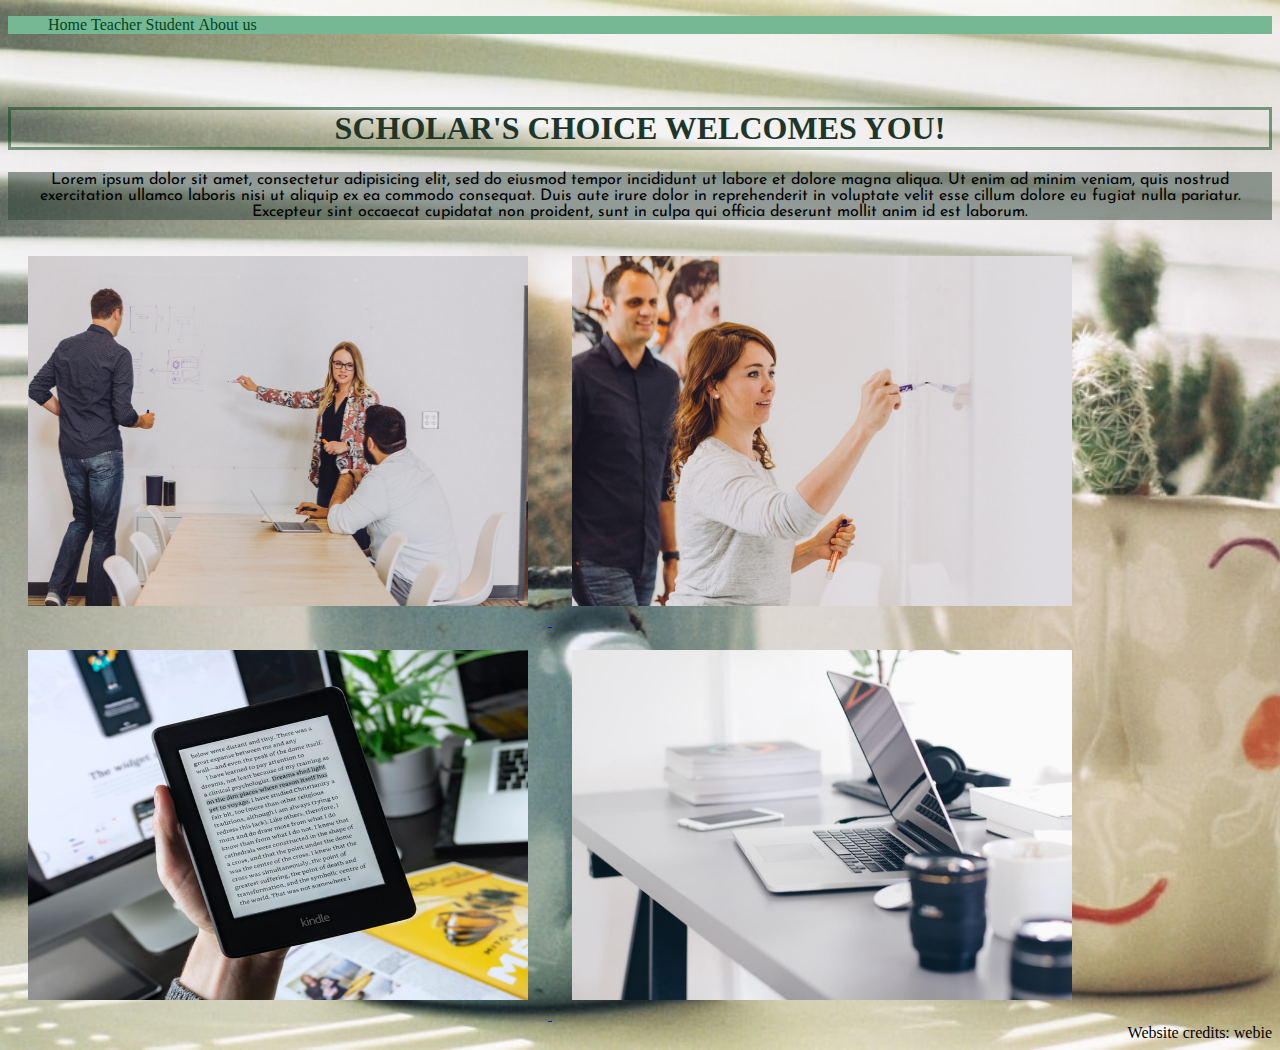
<file: index.html>
<!DOCTYPE html>
<html>
<head>
	<title>Scholar's Choice</title>
	<link href="https://fonts.googleapis.com/css2?family=Josefin+Sans:ital@1&display=swap" rel="stylesheet">
	<link rel="stylesheet" type="text/css" href="style.css">
</head>
<body>
	
	
		<!-- <a href="about.html">
			<img src="scholar.png" alt="An Error occured" height="300px" width="300px">
		</a>
		<br>
		<a href="about.html">About us</a>
		<br> -->
		<header>
			
			<ul>
				<li>Home</li>
				<a href="teacher.html"><li>Teacher</li></a>
				<a href="student.html"><li>Student</li></a>
				<a href="about.html"><li>About us</li></a>
			</ul>
		</header>
		 
			
		
		<br>
		
		<br>
		<section>
			<h1>SCHOLAR'S CHOICE WELCOMES YOU!</h1>
			<p>
				Lorem ipsum dolor sit amet, consectetur adipisicing elit, sed do eiusmod
				tempor incididunt ut labore et dolore magna aliqua. Ut enim ad minim veniam,
				quis nostrud exercitation ullamco laboris nisi ut aliquip ex ea commodo
				consequat. Duis aute irure dolor in reprehenderit in voluptate velit esse
				cillum dolore eu fugiat nulla pariatur. Excepteur sint occaecat cupidatat non
				proident, sunt in culpa qui officia deserunt mollit anim id est laborum.
			</p>
		</section>
	<section>
		<div class="container">
			<a href="about.html">
			<img src="scholar index1.jpg">
			<img src="scholarindex2.jpg">
			<img src="scholarindex3.jpg">
			<img src="photo.jpg">
			</a>
		</div>
	</section>
	<footer>Website credits: webie</footer>

</body>
</html>
</file>
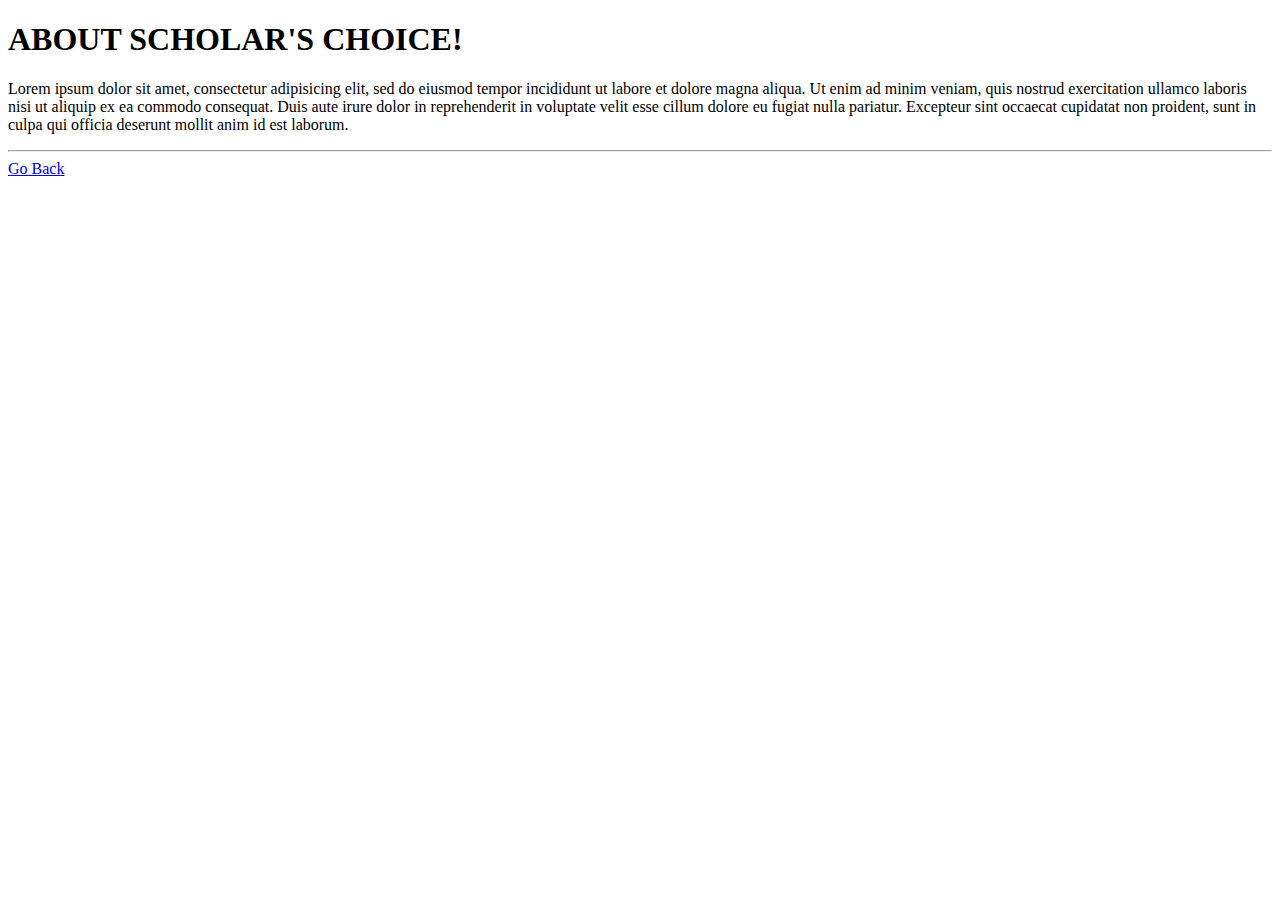
<file: about.html>
<!DOCTYPE html>
<html>
<head>
	<title>About Us</title>
</head>
<body>
	<h1>ABOUT SCHOLAR'S CHOICE!</h1>
	<p>
		Lorem ipsum dolor sit amet, consectetur adipisicing elit, sed do eiusmod
		tempor incididunt ut labore et dolore magna aliqua. Ut enim ad minim veniam,
		quis nostrud exercitation ullamco laboris nisi ut aliquip ex ea commodo
		consequat. Duis aute irure dolor in reprehenderit in voluptate velit esse
		cillum dolore eu fugiat nulla pariatur. Excepteur sint occaecat cupidatat non
		proident, sunt in culpa qui officia deserunt mollit anim id est laborum.<br>
		<hr>
		<a href="index.html">Go Back</a>
	</p>
</body>
</html>
</file>
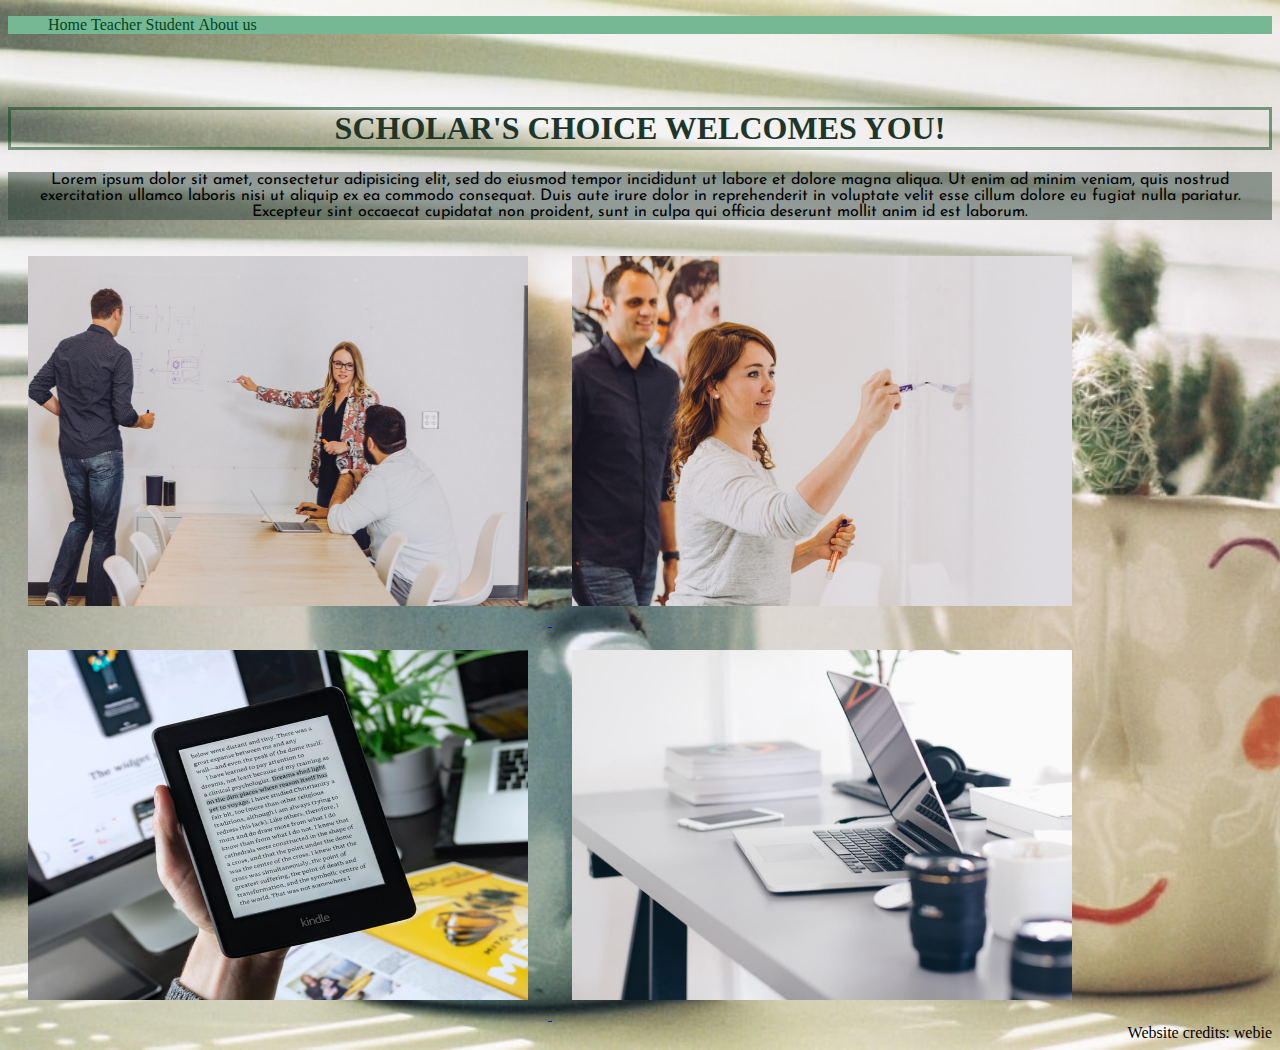
<file: indexpage.html>
<!DOCTYPE html>
<html>
<head>
	<title>Scholar's Choice</title>
	<link href="https://fonts.googleapis.com/css2?family=Josefin+Sans:ital@1&display=swap" rel="stylesheet">
	<link rel="stylesheet" type="text/css" href="style.css">
</head>
<body>
	
	
		<!-- <a href="about.html">
			<img src="scholar.png" alt="An Error occured" height="300px" width="300px">
		</a>
		<br>
		<a href="about.html">About us</a>
		<br> -->
		<header>
			
			<ul>
				<li>Home</li>
				<a href="teacher.html"><li>Teacher</li></a>
				<a href="student.html"><li>Student</li></a>
				<a href="about.html"><li>About us</li></a>
			</ul>
		</header>
		 
			
		
		<br>
		
		<br>
		<section>
			<h1>SCHOLAR'S CHOICE WELCOMES YOU!</h1>
			<p>
				Lorem ipsum dolor sit amet, consectetur adipisicing elit, sed do eiusmod
				tempor incididunt ut labore et dolore magna aliqua. Ut enim ad minim veniam,
				quis nostrud exercitation ullamco laboris nisi ut aliquip ex ea commodo
				consequat. Duis aute irure dolor in reprehenderit in voluptate velit esse
				cillum dolore eu fugiat nulla pariatur. Excepteur sint occaecat cupidatat non
				proident, sunt in culpa qui officia deserunt mollit anim id est laborum.
			</p>
		</section>
	<section>
		<div class="container">
			<a href="about.html">
			<img src="scholar index1.jpg">
			<img src="scholarindex2.jpg">
			<img src="scholarindex3.jpg">
			<img src="photo.jpg">
			</a>
		</div>
	</section>
	<footer>Website credits: webie</footer>

</body>
</html>
</file>
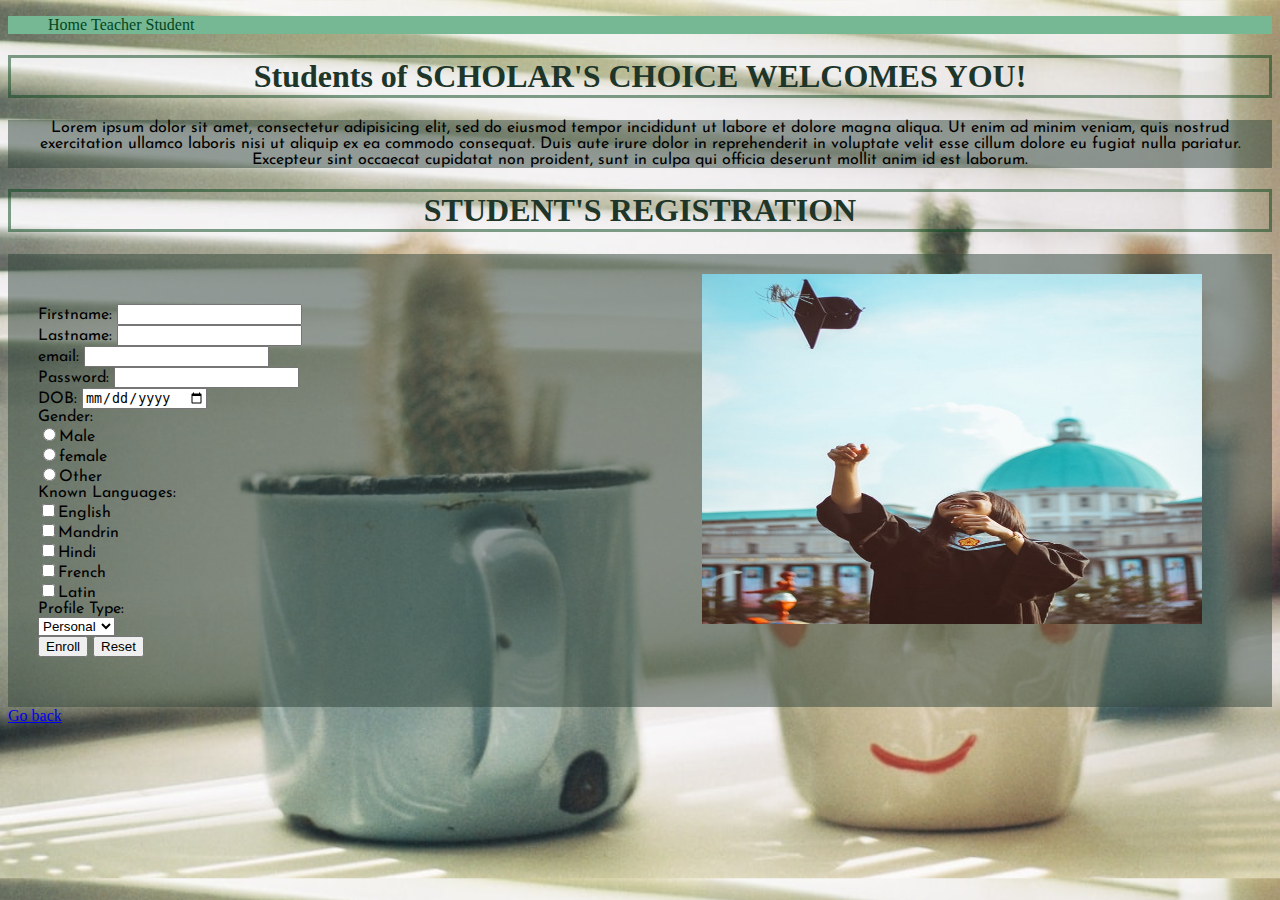
<file: student.html>
<!DOCTYPE html>
<html>
<head>
	<title>Enroll Now!</title>
	<link href="https://fonts.googleapis.com/css2?family=Josefin+Sans:ital@1&display=swap" rel="stylesheet">
	<link rel="stylesheet" type="text/css" href="style.css">
</head>
<body>
	<header>
		<nav>

			<ul>
				<a href="index.html"><li>Home</li></a>
				<a href="teacher.html"><li>Teacher</li></a>
				<li>Student</li>
				
			</ul>
		</nav>
		</header>
		<section>
			<h1>Students of SCHOLAR'S CHOICE WELCOMES YOU!</h1>
			<p>
				Lorem ipsum dolor sit amet, consectetur adipisicing elit, sed do eiusmod
				tempor incididunt ut labore et dolore magna aliqua. Ut enim ad minim veniam,
				quis nostrud exercitation ullamco laboris nisi ut aliquip ex ea commodo
				consequat. Duis aute irure dolor in reprehenderit in voluptate velit esse
				cillum dolore eu fugiat nulla pariatur. Excepteur sint occaecat cupidatat non
				proident, sunt in culpa qui officia deserunt mollit anim id est laborum.
			</p>
		</section>
	<h1>STUDENT'S REGISTRATION</h1>
	<p>
		<span id="student1"><img src="student1.jpg"></span>
	<form class="contain">
		Firstname: <input type="text" name="fname"> <br>
			Lastname: <input type="text" name="fname"> <br>
			email: <input type="email" name="email" required=""> <br>
			Password: <input type="password" name="fname" required=""> <br>
			DOB: <input type="date" name="dob"><br>
			Gender:<br>
			<input type="radio" name="gender" value="Male">Male<br>
			<input type="radio" name="gender" value="Female">female<br>
			<input type="radio" name="gender" value="Other">Other<br>
			Known Languages:<br>
			<input type="checkbox" name="Language" value="English">English<br>
			<input type="checkbox" name="Language" value="Mandrin">Mandrin<br>
			<input type="checkbox" name="Language" value="Hindi">Hindi<br>
			<input type="checkbox" name="Language" value="French">French<br>
			<input type="checkbox" name="Language" value="Latin">Latin<br>
			Profile Type: <br>
			<select name="Profile">
				<option value="Personal">Personal</option>
				<option value="Business">Business</option>
			</select><br>
			<input type="submit" value="Enroll">
			<input type="reset">
	</form>
	<a href="index.html">Go back</a>
</p>
</body>
</html>
</file>
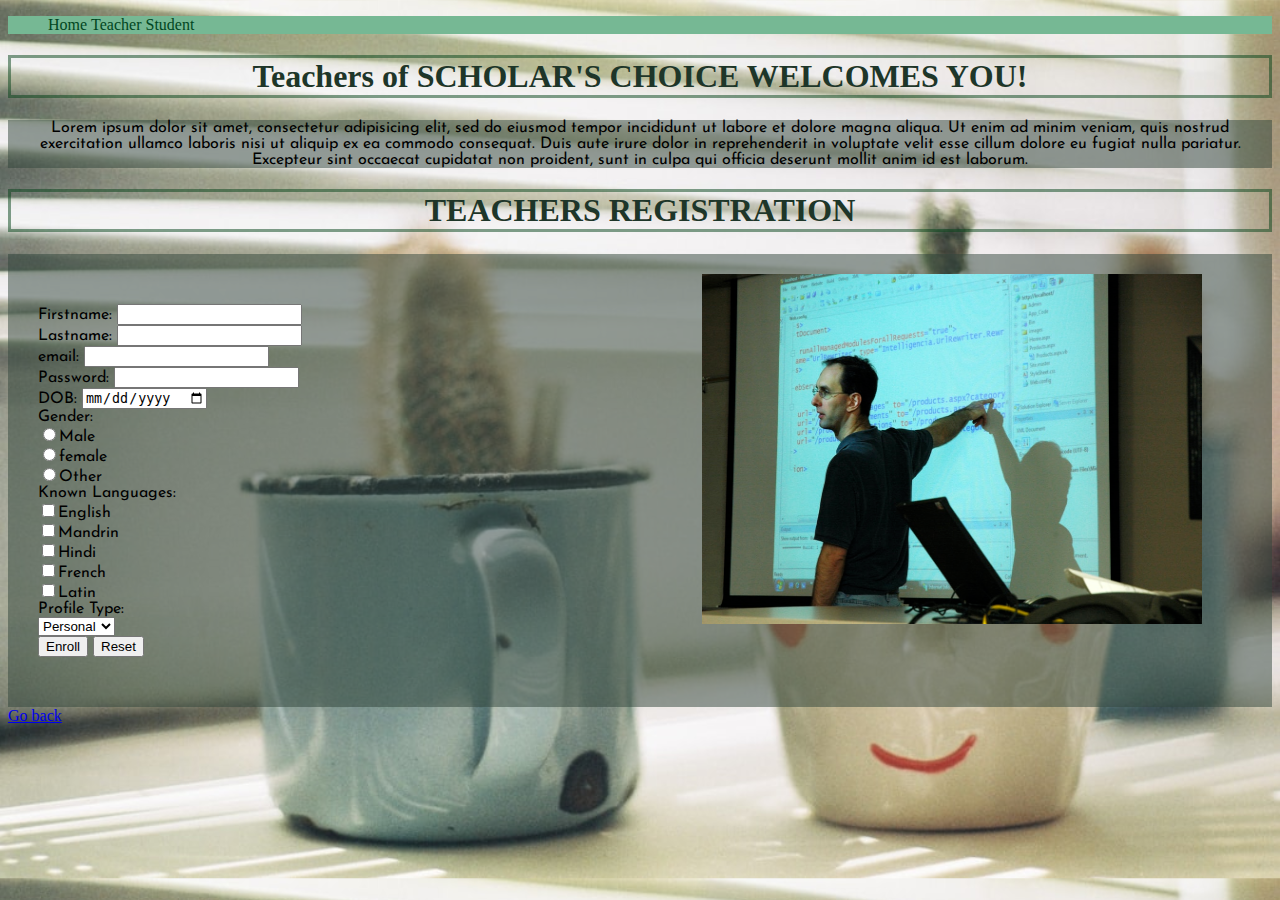
<file: teacher.html>
<!DOCTYPE html>
<html>
<head>
	<title>Enroll Now!</title>
	<link href="https://fonts.googleapis.com/css2?family=Josefin+Sans:ital@1&display=swap" rel="stylesheet">
	<link rel="stylesheet" type="text/css" href="style.css">
</head>
<body>
	<header>
		<nav>

			<ul>
				<a href="index.html"><li>Home</li></a>
				<li>Teacher</li>
				<a href="student.html"><li>Student</li></a>
				
			</ul>
		</nav>
		</header>
		<section>
			<h1>Teachers of SCHOLAR'S CHOICE WELCOMES YOU!</h1>
			<p>
				Lorem ipsum dolor sit amet, consectetur adipisicing elit, sed do eiusmod
				tempor incididunt ut labore et dolore magna aliqua. Ut enim ad minim veniam,
				quis nostrud exercitation ullamco laboris nisi ut aliquip ex ea commodo
				consequat. Duis aute irure dolor in reprehenderit in voluptate velit esse
				cillum dolore eu fugiat nulla pariatur. Excepteur sint occaecat cupidatat non
				proident, sunt in culpa qui officia deserunt mollit anim id est laborum.
			</p>
		</section>
<section>
	<h1>TEACHERS REGISTRATION</h1>

	
	<p>
		<span id="teacher1"><img src="teacher1.jpg" ></span>
		<form class="contain">
			Firstname: <input type="text" name="fname"> <br>
			Lastname: <input type="text" name="fname"> <br>
			email: <input type="email" name="email" required=""> <br>
			Password: <input type="password" name="fname" required=""> <br>
			DOB: <input type="date" name="dob"><br>
			Gender:<br>
			<input type="radio" name="gender" value="Male">Male<br>
			<input type="radio" name="gender" value="Female">female<br>
			<input type="radio" name="gender" value="Other">Other<br>
			Known Languages:<br>
			<input type="checkbox" name="Language" value="English">English<br>
			<input type="checkbox" name="Language" value="Mandrin">Mandrin<br>
			<input type="checkbox" name="Language" value="Hindi">Hindi<br>
			<input type="checkbox" name="Language" value="French">French<br>
			<input type="checkbox" name="Language" value="Latin">Latin<br>
			Profile Type: <br>
			<select name="Profile">
				<option value="Personal">Personal</option>
				<option value="Business">Business</option>
			</select><br>
			<input type="submit" value="Enroll">
			<input type="reset">
		</form>
		<a href="index.html">Go back</a>


	</p>
</section>
</body>
</html>
</file>
<file: style.css>
body {
	background-image: url(home1.jpg);
	background-size: cover;
}
header{
	background-color: rgb(118, 184, 148)
}
li{
	color: #014621;
	list-style: none;
	display: inline-block;

}
h1{
	color: #1E3629;
	text-align: center;
	border: solid rgba(3, 65, 24, 0.5);
}
p{
	color: black;
	background-color: rgba(47, 68, 57,0.5);
	text-align: center;
	font-family: 'Josefin Sans', sans-serif;

}
form{
	color: black;
	background-color: rgba(47, 68, 57,0.5);
	font-family: 'Josefin Sans', sans-serif;
	padding: 50px;
}
.container{
	display: flex;
	flex-wrap: wrap;
	justify-content: center;
	cursor: pointer;
	transition: all 1s;
}

img:hover{
	transform: scale(1.1);
}
img{
	height: 350px;
	width: 500px;
	margin: 10px;
	padding: 10px;
	

}
.contain{
	padding-left: 30px;

}
#teacher1{
	float:right;
	padding-right:50px;
	transform: none;
}
#student1{
	float:right;
	padding-right:50px;
	transform: none;
}
footer{
		text-align: right;
}
</file>
